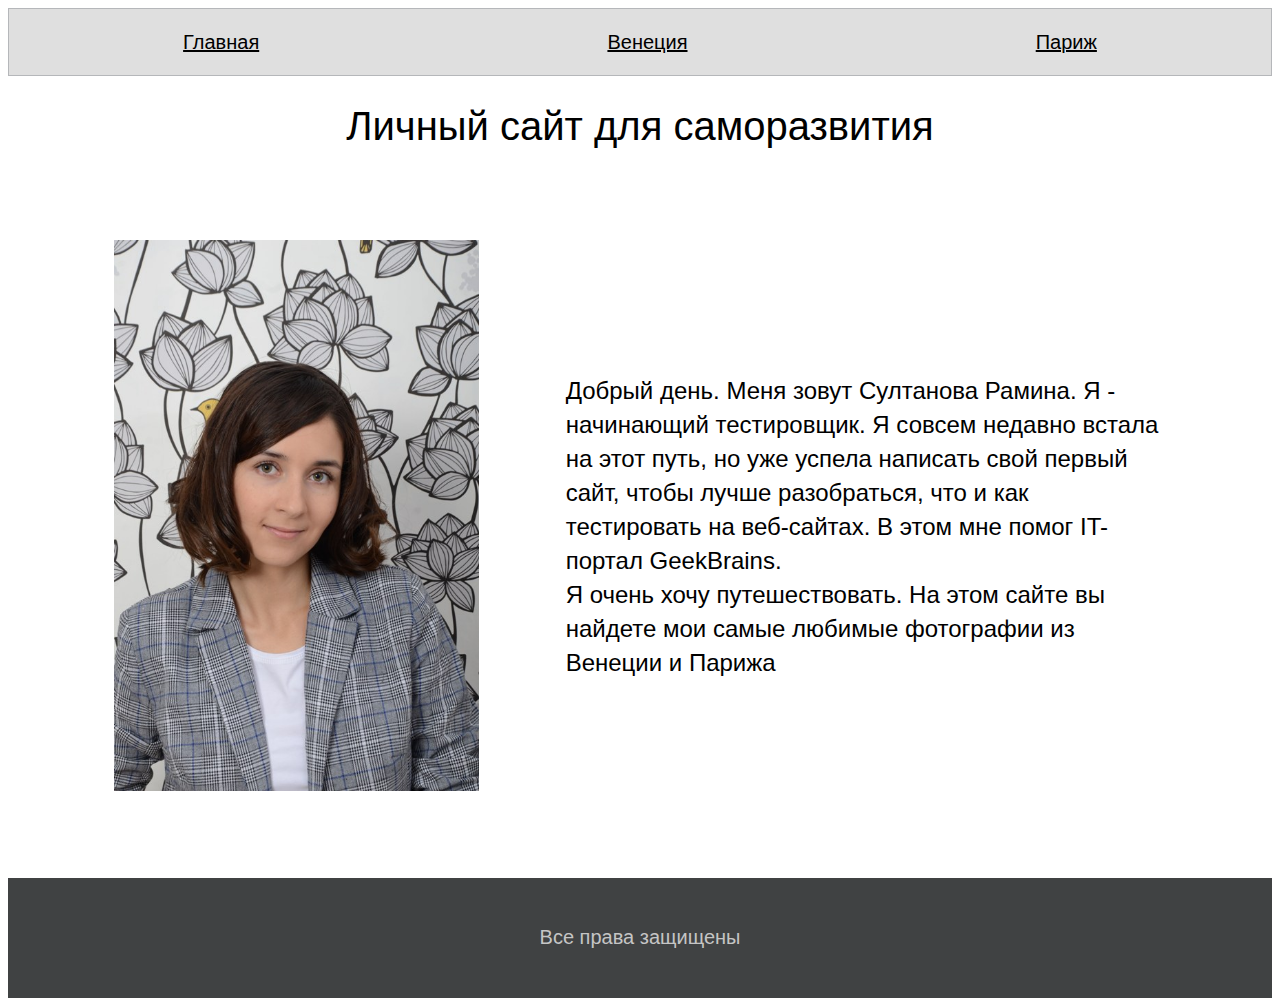
<file: index.html>
<!DOCTYPE html>
<html lang="en">

<head>
    <meta charset="UTF-8">
    <title>ramina</title>
    <link rel="shortcut icon" href="icon.ico" type="image/x-icon">
    <link rel="stylesheet" href="style.css">
    </head>

<body>
    <header>
        <a href="index.html">Главная</a>
        <a href="venice.html">Венеция</a>
        <a href="paris.html">Париж</a>
    </header>
    <h1>Личный сайт для саморазвития</h1>
    <main> <img src="img/photo.JPG" alt="photo">
        <p>
            Добрый день. Меня зовут Султанова Рамина. Я - начинающий тестировщик. Я совсем недавно встала на этот путь, 
            но уже успела написать свой первый сайт, чтобы лучше разобраться, что и как тестировать на веб-сайтах. 
            В этом мне помог IT-портал GeekBrains. <br>Я очень хочу путешествовать. На этом сайте вы найдете мои самые любимые фотографии из Венеции и Парижа
        </p>
    </main>
    <footer>
        Все права защищены
    </footer>
</body>

</html>
</file>
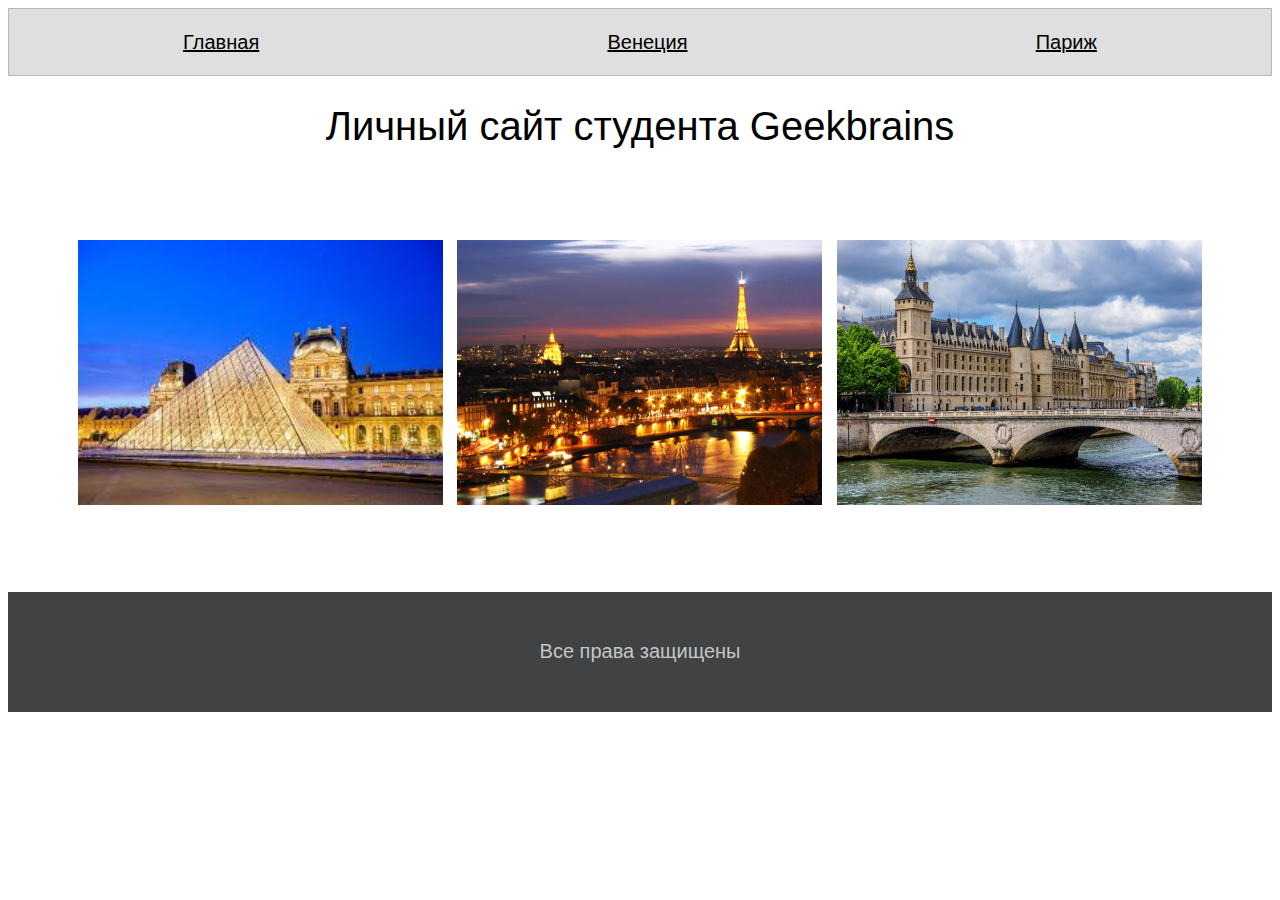
<file: paris.html>
<!DOCTYPE html>
<html lang="en">

<head>
    <meta charset="UTF-8">
    <title>ramina</title>
    <link rel="shortcut icon" href="icon.ico" type="image/x-icon">
    <link rel="stylesheet" href="style_paris.css">
</head>

<body>
    <header>
        <a href="index.html">Главная</a>
        <a href="venice.html">Венеция</a>
        <a href="paris.html">Париж</a>
    </header>
    <h1>Личный сайт студента Geekbrains</h1>
    <main>
        <img src="img/paris-1.jpg" alt="photo">
        <img src="img/paris-2.jpg" alt="photo">
        <img src="img/paris-3.jpg" alt="photo">
    </main>
    <footer>
        Все права защищены
    </footer>
</body>

</html>
</file>
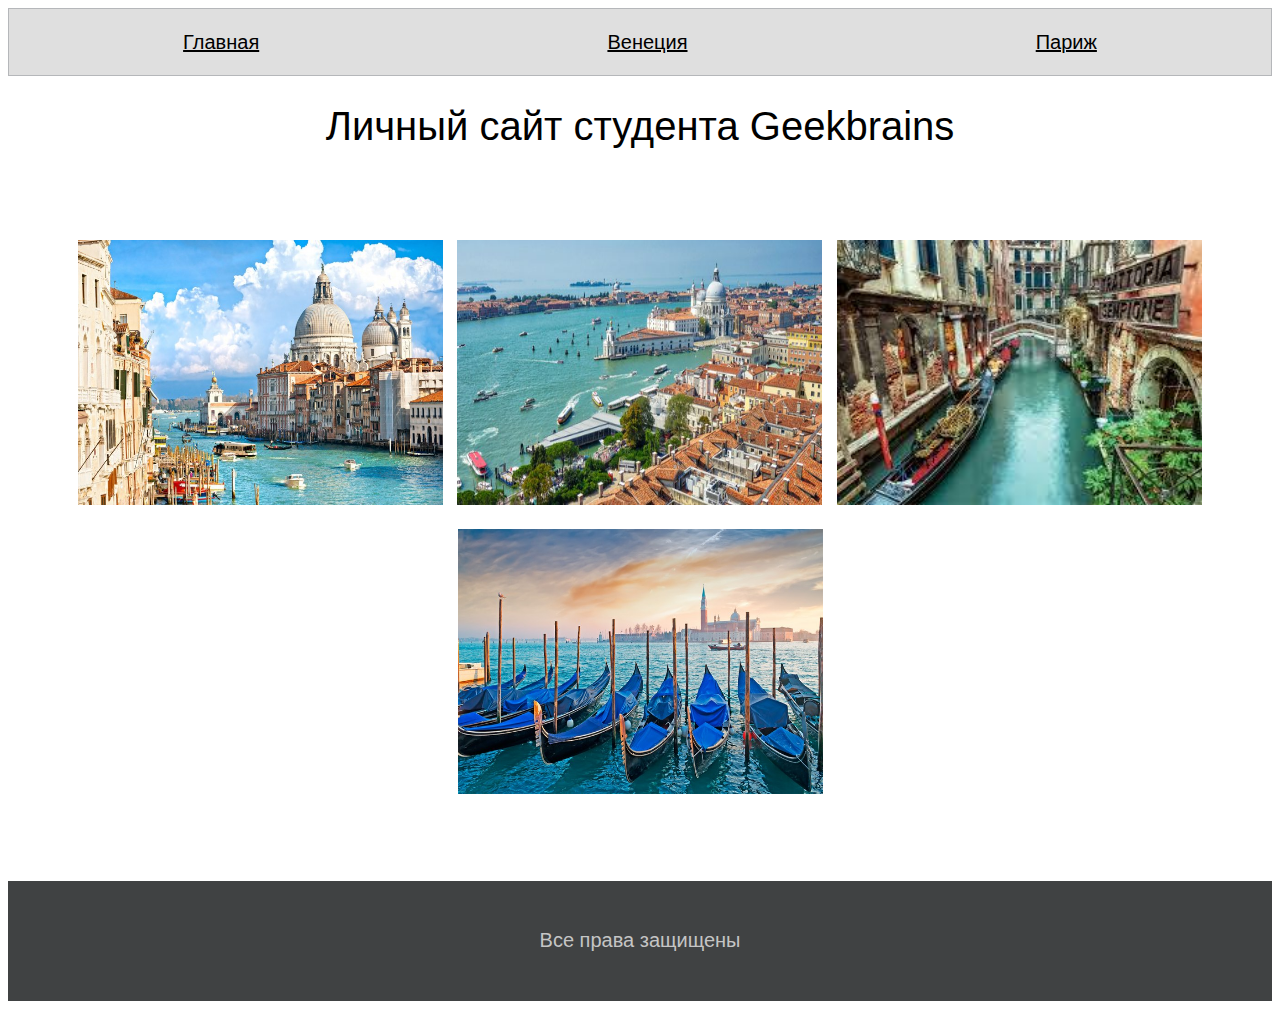
<file: venice.html>
<!DOCTYPE html>
<html lang="en">

<head>
    <meta charset="UTF-8">
    <title>ramina</title>
    <link rel="shortcut icon" href="icon.ico" type="image/x-icon">
    <link rel="stylesheet" href="style_ven.css">
</head>

<body>
    <header>
        <a href="index.html">Главная</a>
        <a href="venice.html">Венеция</a>
        <a href="paris.html">Париж</a>
    </header>
    <h1>Личный сайт студента Geekbrains</h1>
    <main>
        <img src="img/ven-2.jpg" alt="photo">
        <img src="img/ven-3.jpg" alt="photo">
        <img src="img/ven-4.jpg" alt="photo">
        <img src="img/ven-5.jpg" alt="photo">
    </main>
    <footer>
        Все права защищены
    </footer>
</body>

</html>
</file>
<file: style.css>
body {
    font-family: Roboto, sans-serif;
}

header {
    background: #DFDFDF;
    border: 1px solid #B5B7BA;
    box-sizing: border-box;
    height: 68px;
    display: flex;
    justify-content: space-around;
    align-items: center;
}

header a {
    font-style: normal;
    font-weight: 300;
    font-size: 20px;
    line-height: 23px;
    text-align: center;
    color: #000000;
}

h1 {
    text-align: center;
    font-style: normal;
    font-weight: 300;
    font-size: 40px;
    line-height: 47px;
    color: #000000;
}

main {
    display: flex;
    justify-content: space-around;
    align-items: center;
    padding: 5%;
    flex-wrap: wrap;
}

main img {
    width: 365px;
    padding-bottom: 24px;
}

main p {
    width: 600px;
    font-style: normal;
    font-weight: 300;
    font-size: 24px;
    line-height: 34px;
    color: #000000;
}

footer {
    display: flex;
    justify-content: center;
    align-items: center;
    background: #404243;
    height: 120px;
    font-style: normal;
    font-weight: normal;
    font-size: 20px;
    line-height: 23px;
    text-align: center;
    color: #C5C5C5;
}
</file>
<file: style_paris.css>
body {
    font-family: Roboto, sans-serif;
}

header {
    background: #DFDFDF;
    border: 1px solid #B5B7BA;
    box-sizing: border-box;
    height: 68px;
    display: flex;
    justify-content: space-around;
    align-items: center;
}

header a {
    font-style: normal;
    font-weight: 300;
    font-size: 20px;
    line-height: 23px;
    text-align: center;
    color: #000000;
}

h1 {
    text-align: center;
    font-style: normal;
    font-weight: 300;
    font-size: 40px;
    line-height: 47px;
    color: #000000;
}

main {
    display: flex;
    justify-content: space-around;
    align-items: center;
    padding: 5%;
    flex-wrap: wrap;
}

main img {
    width: 365px;
    height: 265px;
    padding-bottom: 24px;
}

main p {
    width: 600px;
    font-style: normal;
    font-weight: 300;
    font-size: 24px;
    line-height: 34px;
    color: #000000;
}

footer {
    display: flex;
    justify-content: center;
    align-items: center;
    background: #404243;
    height: 120px;
    font-style: normal;
    font-weight: normal;
    font-size: 20px;
    line-height: 23px;
    text-align: center;
    color: #C5C5C5;
}
</file>
<file: style_ven.css>
body {
    font-family: Roboto, sans-serif;
}

header {
    background: #DFDFDF;
    border: 1px solid #B5B7BA;
    box-sizing: border-box;
    height: 68px;
    display: flex;
    justify-content: space-around;
    align-items: center;
}

header a {
    font-style: normal;
    font-weight: 300;
    font-size: 20px;
    line-height: 23px;
    text-align: center;
    color: #000000;
}

h1 {
    text-align: center;
    font-style: normal;
    font-weight: 300;
    font-size: 40px;
    line-height: 47px;
    color: #000000;
}

main {
    display: flex;
    justify-content: space-around;
    align-items: center;
    padding: 5%;
    flex-wrap: wrap;
}

main img {
    width: 365px;
    height: 265px;
    padding-bottom: 24px;
}

main p {
    width: 600px;
    font-style: normal;
    font-weight: 300;
    font-size: 24px;
    line-height: 34px;
    color: #000000;
}

footer {
    display: flex;
    justify-content: center;
    align-items: center;
    background: #404243;
    height: 120px;
    font-style: normal;
    font-weight: normal;
    font-size: 20px;
    line-height: 23px;
    text-align: center;
    color: #C5C5C5;
}
</file>
